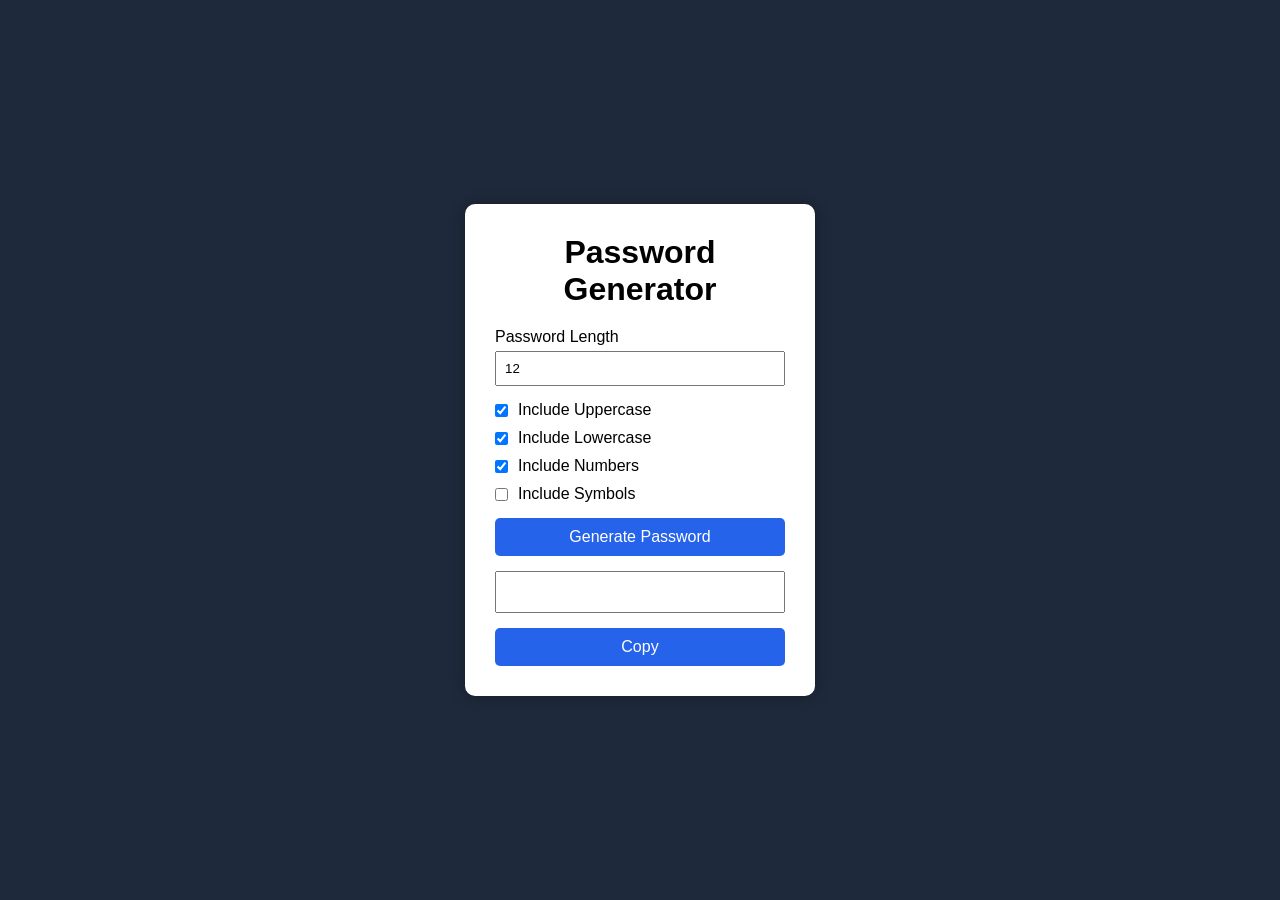
<file: index.html>
<!DOCTYPE html>
<html lang="en">
<head>
    <meta charset="UTF-8">
    <meta name="viewport" content="width=device-width, initial-scale=1.0">
    <title>Password Generator</title>
    <link rel="stylesheet" href="style.css">
</head>
<body>

<div class="container">

    <h1>Password Generator</h1>

    <label>Password Length</label>
    <input type="number" id="length" min="4" max="30" value="12" >

    <div class="options">
        <label>
            <input type="checkbox" id="uppercase" checked>
            Include Uppercase
        </label>

        <label>
            <input type="checkbox" id="lowercase" checked>
            Include Lowercase
        </label>

        <label>
            <input type="checkbox" id="numbers" checked>
            Include Numbers
        </label>

        <label>
            <input type="checkbox" id="symbols">
            Include Symbols
        </label>
    </div>

    <button id="generate">Generate Password</button>

    <input type="text" id="password" readonly>

    <button id="copy">Copy</button>

</div>

<script src="script.js"></script>

</body>
</html>
</file>
<file: style.css>
*{
    margin:0;
    padding:0;
    box-sizing:border-box;
    font-family:Arial, Helvetica, sans-serif;
}

body{
    display:flex;
    justify-content:center;
    align-items:center;
    height:100vh;
    background:#1e293b;
}

.container{
    background:white;
    padding:30px;
    border-radius:10px;
    width:350px;
    box-shadow:0 0 15px rgba(0,0,0,0.3);
}

h1{
    text-align:center;
    margin-bottom:20px;
}

label{
    display:block;
    margin-top:10px;
}

input[type="number"]{
    width:100%;
    padding:8px;
    margin-top:5px;
}

.options{
    margin-top:15px;
}

.options label{
    display:flex;
    align-items:center;
    gap:10px;
}

button{
    width:100%;
    padding:10px;
    margin-top:15px;
    border:none;
    border-radius:5px;
    cursor:pointer;
    background:#2563eb;
    color:white;
    font-size:16px;
}

button:hover{
    background:#1d4ed8;
}

#password{
    width:100%;
    margin-top:15px;
    padding:10px;
    font-size:16px;
    text-align:center;
}
</file>
<file: password.css>
*{
    margin:0;
    padding:0;
    box-sizing:border-box;
    font-family:Arial, Helvetica, sans-serif;
}

body{
    display:flex;
    justify-content:center;
    align-items:center;
    height:100vh;
    background:#1e293b;
}

.container{
    background:white;
    padding:30px;
    border-radius:10px;
    width:350px;
    box-shadow:0 0 15px rgba(0,0,0,0.3);
}

h1{
    text-align:center;
    margin-bottom:20px;
}

label{
    display:block;
    margin-top:10px;
}

input[type="number"]{
    width:100%;
    padding:8px;
    margin-top:5px;
}

.options{
    margin-top:15px;
}

.options label{
    display:flex;
    align-items:center;
    gap:10px;
}

button{
    width:100%;
    padding:10px;
    margin-top:15px;
    border:none;
    border-radius:5px;
    cursor:pointer;
    background:#2563eb;
    color:white;
    font-size:16px;
}

button:hover{
    background:#1d4ed8;
}

#password{
    width:100%;
    margin-top:15px;
    padding:10px;
    font-size:16px;
    text-align:center;
}
</file>
